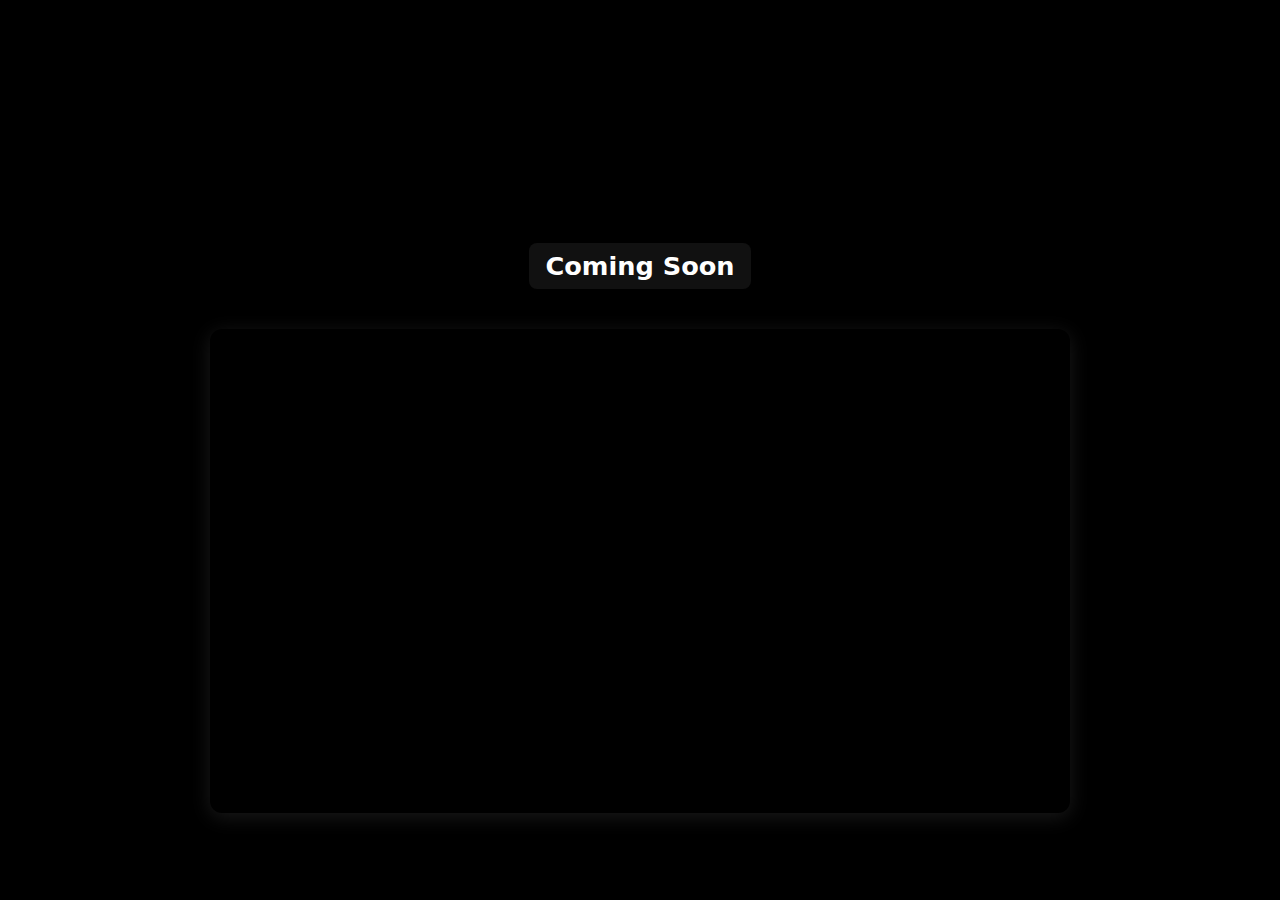
<file: index.html>
<!doctype html>
<html lang="en">

<head>
  <meta charset="utf-8" />
  <meta name="viewport" content="width=device-width,initial-scale=1" />
  <title>Budgitin</title>
  <meta name="description" content="Coming Soon" />
  <link rel="icon" href="assets/favicon.svg" type="image/svg+xml">
  <link rel="stylesheet" href="assets/style.css" />
  <style>
    body {
      margin: 0;
      padding: 0;
      background-color: #000;
      color: #fff;
      font-family: system-ui, sans-serif;
      display: flex;
      flex-direction: column;
      align-items: center;
      justify-content: center;
      min-height: 100vh;
      text-align: center;
    }

    main {
      width: 100%;
      max-width: 900px;
      display: flex;
      flex-direction: column;
      align-items: center;
      padding: 20px;
    }

    main img {
      max-width: 120px;
      width: 30%;
      height: auto;
      margin-bottom: 16px;
      margin-top: 20px;
    }

    .coming-soon {
      font-size: 1.6rem;
      font-weight: 600;
      background: #111;
      padding: 8px 16px;
      border-radius: 8px;
      margin-bottom: 40px;
      display: inline-block;
    }

    .video-container {
      position: relative;
      width: 100%;
      padding-bottom: 56.25%; /* Keeps YouTube’s 16:9 aspect ratio naturally */
      height: 0;
      overflow: hidden;
      border-radius: 12px;
      box-shadow: 0 4px 20px rgba(255, 255, 255, 0.1);
    }

    .video-container iframe {
      position: absolute;
      top: 0;
      left: 0;
      width: 100%;
      height: 100%;
      border: none;
    }

    @media (max-width: 600px) {
      .coming-soon {
        font-size: 1.3rem;
        margin-bottom: 30px;
      }
    }
  </style>
</head>

<body>
  <main>
    <img src="assets/favicon.svg" alt="Budgitin Logo" />
    <span class="coming-soon">Coming Soon</span>

    <div class="video-container">
      <iframe
        src="https://www.youtube.com/embed/L7crCxHAzUI"
        title="Introducing Budgitin"
        allow="accelerometer; autoplay; clipboard-write; encrypted-media; gyroscope; picture-in-picture; web-share"
        allowfullscreen>
      </iframe>
    </div>
  </main>
</body>

</html>
</file>
<file: assets/style.css>
main {
  height: 100vh;
  display: flex;
  flex-direction: column;
  justify-content: center;
  align-items: center;
  background: black;
  padding: 20px;
  box-sizing: border-box;
  text-align: center;
}

body {
  margin: 0;
  font-family: "Segoe UI", Roboto, Arial, sans-serif;
  color: white;
}

img {
  max-width: 400px;
  width: 100%;
  height: auto;
  margin-bottom: 20px;
}

.coming-soon {
  font-size: 18px;
  background: rgba(255, 255, 255, 0.1);
  padding: 8px 16px;
  border-radius: 8px;
  font-weight: 600;
}

@media (max-width: 768px) {
  img {
    max-width: 250px;
  }

  .coming-soon {
    font-size: 16px;
    padding: 6px 12px;
  }
}

@media (max-width: 480px) {
  img {
    max-width: 200px;
  }

  .coming-soon {
    font-size: 14px;
    padding: 4px 10px;
  }
}
</file>
